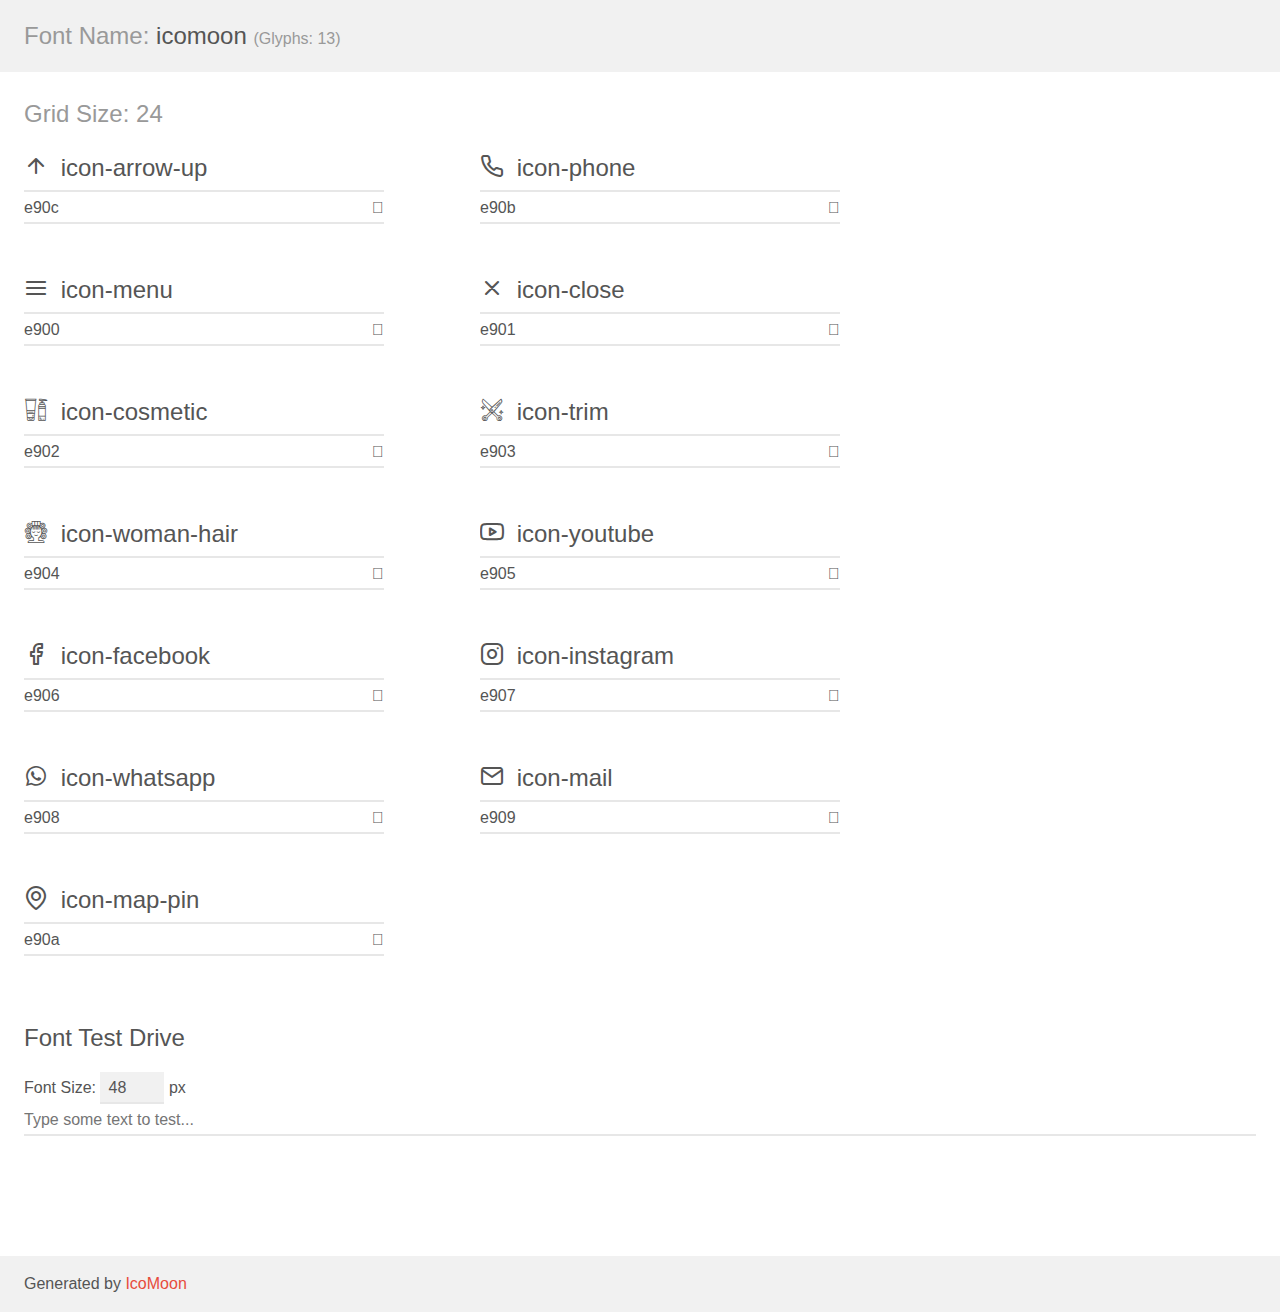
<file: assets/fonts/demo.html>
<!doctype html>
<html>
<head>
    <meta charset="utf-8">
    <title>IcoMoon Demo</title>
    <meta name="description" content="An Icon Font Generated By IcoMoon.io">
    <meta name="viewport" content="width=device-width, initial-scale=1">
    <link rel="stylesheet" href="demo-files/demo.css">
    <link rel="stylesheet" href="style.css"></head>
<body>
    <div class="bgc1 clearfix">
        <h1 class="mhmm mvm"><span class="fgc1">Font Name:</span> icomoon <small class="fgc1">(Glyphs:&nbsp;13)</small></h1>
    </div>
    <div class="clearfix mhl ptl">
        <h1 class="mvm mtn fgc1">Grid Size: 24</h1>
        <div class="glyph fs1">
            <div class="clearfix bshadow0 pbs">
                <span class="icon-arrow-up"></span>
                <span class="mls"> icon-arrow-up</span>
            </div>
            <fieldset class="fs0 size1of1 clearfix hidden-false">
                <input type="text" readonly value="e90c" class="unit size1of2" />
                <input type="text" maxlength="1" readonly value="&#xe90c;" class="unitRight size1of2 talign-right" />
            </fieldset>
            <div class="fs0 bshadow0 clearfix hidden-true">
                <span class="unit pvs fgc1">liga: </span>
                <input type="text" readonly value="" class="liga unitRight" />
            </div>
        </div>
        <div class="glyph fs1">
            <div class="clearfix bshadow0 pbs">
                <span class="icon-phone"></span>
                <span class="mls"> icon-phone</span>
            </div>
            <fieldset class="fs0 size1of1 clearfix hidden-false">
                <input type="text" readonly value="e90b" class="unit size1of2" />
                <input type="text" maxlength="1" readonly value="&#xe90b;" class="unitRight size1of2 talign-right" />
            </fieldset>
            <div class="fs0 bshadow0 clearfix hidden-true">
                <span class="unit pvs fgc1">liga: </span>
                <input type="text" readonly value="" class="liga unitRight" />
            </div>
        </div>
        <div class="glyph fs1">
            <div class="clearfix bshadow0 pbs">
                <span class="icon-menu"></span>
                <span class="mls"> icon-menu</span>
            </div>
            <fieldset class="fs0 size1of1 clearfix hidden-false">
                <input type="text" readonly value="e900" class="unit size1of2" />
                <input type="text" maxlength="1" readonly value="&#xe900;" class="unitRight size1of2 talign-right" />
            </fieldset>
            <div class="fs0 bshadow0 clearfix hidden-true">
                <span class="unit pvs fgc1">liga: </span>
                <input type="text" readonly value="" class="liga unitRight" />
            </div>
        </div>
        <div class="glyph fs1">
            <div class="clearfix bshadow0 pbs">
                <span class="icon-close"></span>
                <span class="mls"> icon-close</span>
            </div>
            <fieldset class="fs0 size1of1 clearfix hidden-false">
                <input type="text" readonly value="e901" class="unit size1of2" />
                <input type="text" maxlength="1" readonly value="&#xe901;" class="unitRight size1of2 talign-right" />
            </fieldset>
            <div class="fs0 bshadow0 clearfix hidden-true">
                <span class="unit pvs fgc1">liga: </span>
                <input type="text" readonly value="" class="liga unitRight" />
            </div>
        </div>
        <div class="glyph fs1">
            <div class="clearfix bshadow0 pbs">
                <span class="icon-cosmetic"></span>
                <span class="mls"> icon-cosmetic</span>
            </div>
            <fieldset class="fs0 size1of1 clearfix hidden-false">
                <input type="text" readonly value="e902" class="unit size1of2" />
                <input type="text" maxlength="1" readonly value="&#xe902;" class="unitRight size1of2 talign-right" />
            </fieldset>
            <div class="fs0 bshadow0 clearfix hidden-true">
                <span class="unit pvs fgc1">liga: </span>
                <input type="text" readonly value="" class="liga unitRight" />
            </div>
        </div>
        <div class="glyph fs1">
            <div class="clearfix bshadow0 pbs">
                <span class="icon-trim"></span>
                <span class="mls"> icon-trim</span>
            </div>
            <fieldset class="fs0 size1of1 clearfix hidden-false">
                <input type="text" readonly value="e903" class="unit size1of2" />
                <input type="text" maxlength="1" readonly value="&#xe903;" class="unitRight size1of2 talign-right" />
            </fieldset>
            <div class="fs0 bshadow0 clearfix hidden-true">
                <span class="unit pvs fgc1">liga: </span>
                <input type="text" readonly value="" class="liga unitRight" />
            </div>
        </div>
        <div class="glyph fs1">
            <div class="clearfix bshadow0 pbs">
                <span class="icon-woman-hair"></span>
                <span class="mls"> icon-woman-hair</span>
            </div>
            <fieldset class="fs0 size1of1 clearfix hidden-false">
                <input type="text" readonly value="e904" class="unit size1of2" />
                <input type="text" maxlength="1" readonly value="&#xe904;" class="unitRight size1of2 talign-right" />
            </fieldset>
            <div class="fs0 bshadow0 clearfix hidden-true">
                <span class="unit pvs fgc1">liga: </span>
                <input type="text" readonly value="" class="liga unitRight" />
            </div>
        </div>
        <div class="glyph fs1">
            <div class="clearfix bshadow0 pbs">
                <span class="icon-youtube"></span>
                <span class="mls"> icon-youtube</span>
            </div>
            <fieldset class="fs0 size1of1 clearfix hidden-false">
                <input type="text" readonly value="e905" class="unit size1of2" />
                <input type="text" maxlength="1" readonly value="&#xe905;" class="unitRight size1of2 talign-right" />
            </fieldset>
            <div class="fs0 bshadow0 clearfix hidden-true">
                <span class="unit pvs fgc1">liga: </span>
                <input type="text" readonly value="" class="liga unitRight" />
            </div>
        </div>
        <div class="glyph fs1">
            <div class="clearfix bshadow0 pbs">
                <span class="icon-facebook"></span>
                <span class="mls"> icon-facebook</span>
            </div>
            <fieldset class="fs0 size1of1 clearfix hidden-false">
                <input type="text" readonly value="e906" class="unit size1of2" />
                <input type="text" maxlength="1" readonly value="&#xe906;" class="unitRight size1of2 talign-right" />
            </fieldset>
            <div class="fs0 bshadow0 clearfix hidden-true">
                <span class="unit pvs fgc1">liga: </span>
                <input type="text" readonly value="" class="liga unitRight" />
            </div>
        </div>
        <div class="glyph fs1">
            <div class="clearfix bshadow0 pbs">
                <span class="icon-instagram"></span>
                <span class="mls"> icon-instagram</span>
            </div>
            <fieldset class="fs0 size1of1 clearfix hidden-false">
                <input type="text" readonly value="e907" class="unit size1of2" />
                <input type="text" maxlength="1" readonly value="&#xe907;" class="unitRight size1of2 talign-right" />
            </fieldset>
            <div class="fs0 bshadow0 clearfix hidden-true">
                <span class="unit pvs fgc1">liga: </span>
                <input type="text" readonly value="" class="liga unitRight" />
            </div>
        </div>
        <div class="glyph fs1">
            <div class="clearfix bshadow0 pbs">
                <span class="icon-whatsapp"></span>
                <span class="mls"> icon-whatsapp</span>
            </div>
            <fieldset class="fs0 size1of1 clearfix hidden-false">
                <input type="text" readonly value="e908" class="unit size1of2" />
                <input type="text" maxlength="1" readonly value="&#xe908;" class="unitRight size1of2 talign-right" />
            </fieldset>
            <div class="fs0 bshadow0 clearfix hidden-true">
                <span class="unit pvs fgc1">liga: </span>
                <input type="text" readonly value="" class="liga unitRight" />
            </div>
        </div>
        <div class="glyph fs1">
            <div class="clearfix bshadow0 pbs">
                <span class="icon-mail"></span>
                <span class="mls"> icon-mail</span>
            </div>
            <fieldset class="fs0 size1of1 clearfix hidden-false">
                <input type="text" readonly value="e909" class="unit size1of2" />
                <input type="text" maxlength="1" readonly value="&#xe909;" class="unitRight size1of2 talign-right" />
            </fieldset>
            <div class="fs0 bshadow0 clearfix hidden-true">
                <span class="unit pvs fgc1">liga: </span>
                <input type="text" readonly value="" class="liga unitRight" />
            </div>
        </div>
        <div class="glyph fs1">
            <div class="clearfix bshadow0 pbs">
                <span class="icon-map-pin"></span>
                <span class="mls"> icon-map-pin</span>
            </div>
            <fieldset class="fs0 size1of1 clearfix hidden-false">
                <input type="text" readonly value="e90a" class="unit size1of2" />
                <input type="text" maxlength="1" readonly value="&#xe90a;" class="unitRight size1of2 talign-right" />
            </fieldset>
            <div class="fs0 bshadow0 clearfix hidden-true">
                <span class="unit pvs fgc1">liga: </span>
                <input type="text" readonly value="" class="liga unitRight" />
            </div>
        </div>
    </div>

    <!--[if gt IE 8]><!-->
    <div class="mhl clearfix mbl">
        <h1>Font Test Drive</h1>
        <label>
            Font Size: <input id="fontSize" type="number" class="textbox0 mbm"
            min="8" value="48" />
            px
        </label>
        <input id="testText" type="text" class="phl size1of1 mvl"
        placeholder="Type some text to test..." value=""/>
        <div id="testDrive" class="icon-" style="font-family: icomoon">&nbsp;
        </div>
    </div>
    <!--<![endif]-->
    <div class="bgc1 clearfix">
        <p class="mhl">Generated by <a href="https://icomoon.io/app">IcoMoon</a></p>
    </div>

    <script src="demo-files/demo.js"></script>
</body>
</html>
</file>
<file: assets/fonts/demo-files/demo.css>
body {
  padding: 0;
  margin: 0;
  font-family: sans-serif;
  font-size: 1em;
  line-height: 1.5;
  color: #555;
  background: #fff;
}
h1 {
  font-size: 1.5em;
  font-weight: normal;
}
small {
  font-size: .66666667em;
}
a {
  color: #e74c3c;
  text-decoration: none;
}
a:hover, a:focus {
  box-shadow: 0 1px #e74c3c;
}
.bshadow0, input {
  box-shadow: inset 0 -2px #e7e7e7;
}
input:hover {
  box-shadow: inset 0 -2px #ccc;
}
input, fieldset {
  font-family: sans-serif;
  font-size: 1em;
  margin: 0;
  padding: 0;
  border: 0;
}
input {
  color: inherit;
  line-height: 1.5;
  height: 1.5em;
  padding: .25em 0;
}
input:focus {
  outline: none;
  box-shadow: inset 0 -2px #449fdb;
}
.glyph {
  font-size: 16px;
  width: 15em;
  padding-bottom: 1em;
  margin-right: 4em;
  margin-bottom: 1em;
  float: left;
  overflow: hidden;
}
.liga {
  width: 80%;
  width: calc(100% - 2.5em);
}
.talign-right {
  text-align: right;
}
.talign-center {
  text-align: center;
}
.bgc1 {
  background: #f1f1f1;
}
.fgc1 {
  color: #999;
}
.fgc0 {
  color: #000;
}
p {
  margin-top: 1em;
  margin-bottom: 1em;
}
.mvm {
  margin-top: .75em;
  margin-bottom: .75em;
}
.mtn {
  margin-top: 0;
}
.mtl, .mal {
  margin-top: 1.5em;
}
.mbl, .mal {
  margin-bottom: 1.5em;
}
.mal, .mhl {
  margin-left: 1.5em;
  margin-right: 1.5em;
}
.mhmm {
  margin-left: 1em;
  margin-right: 1em;
}
.mls {
  margin-left: .25em;
}
.ptl {
  padding-top: 1.5em;
}
.pbs, .pvs {
  padding-bottom: .25em;
}
.pvs, .pts {
  padding-top: .25em;
}
.unit {
  float: left;
}
.unitRight {
  float: right;
}
.size1of2 {
  width: 50%;
}
.size1of1 {
  width: 100%;
}
.clearfix:before, .clearfix:after {
  content: " ";
  display: table;
}
.clearfix:after {
  clear: both;
}
.hidden-true {
  display: none;
}
.textbox0 {
  width: 3em;
  background: #f1f1f1;
  padding: .25em .5em;
  line-height: 1.5;
  height: 1.5em;
}
#testDrive {
  display: block;
  padding-top: 24px;
  line-height: 1.5;
}
.fs0 {
  font-size: 16px;
}
.fs1 {
  font-size: 24px;
}
</file>
<file: assets/fonts/style.css>
@font-face {
  font-family: 'icomoon';
  src:  url('fonts/icomoon.eot?18qbvv');
  src:  url('fonts/icomoon.eot?18qbvv#iefix') format('embedded-opentype'),
    url('fonts/icomoon.ttf?18qbvv') format('truetype'),
    url('fonts/icomoon.woff?18qbvv') format('woff'),
    url('fonts/icomoon.svg?18qbvv#icomoon') format('svg');
  font-weight: normal;
  font-style: normal;
  font-display: block;
}

[class^="icon-"], [class*=" icon-"] {
  /* use !important to prevent issues with browser extensions that change fonts */
  font-family: 'icomoon' !important;
  speak: never;
  font-style: normal;
  font-weight: normal;
  font-variant: normal;
  text-transform: none;
  line-height: 1;

  /* Better Font Rendering =========== */
  -webkit-font-smoothing: antialiased;
  -moz-osx-font-smoothing: grayscale;
}

.icon-arrow-up:before {
  content: "\e90c";
}
.icon-phone:before {
  content: "\e90b";
}
.icon-menu:before {
  content: "\e900";
}
.icon-close:before {
  content: "\e901";
}
.icon-cosmetic:before {
  content: "\e902";
}
.icon-trim:before {
  content: "\e903";
}
.icon-woman-hair:before {
  content: "\e904";
}
.icon-youtube:before {
  content: "\e905";
}
.icon-facebook:before {
  content: "\e906";
}
.icon-instagram:before {
  content: "\e907";
}
.icon-whatsapp:before {
  content: "\e908";
}
.icon-mail:before {
  content: "\e909";
}
.icon-map-pin:before {
  content: "\e90a";
}
</file>
